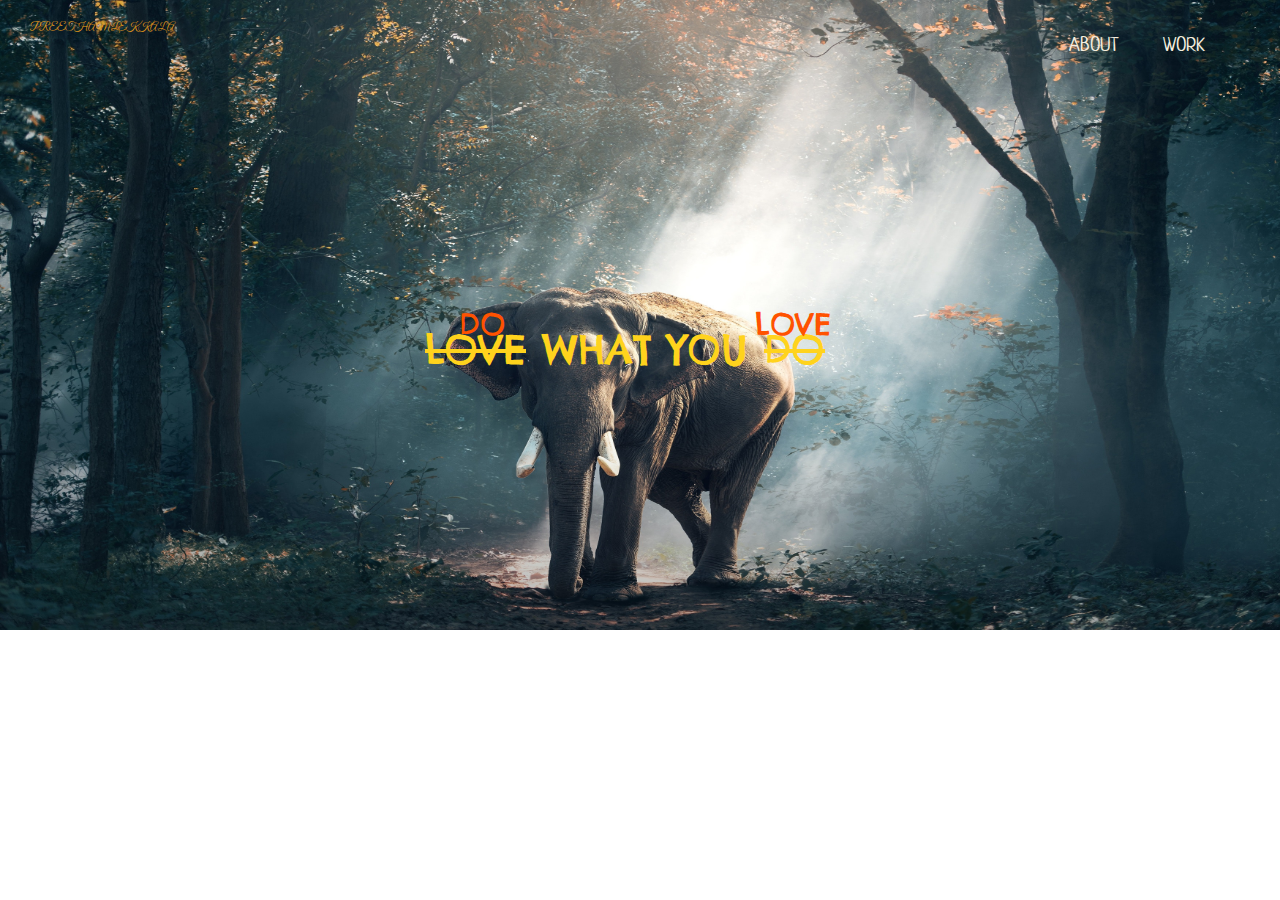
<file: index.html>
<!doctype html>
<html lang="en">
  <head>
    <title>PREETHAM LEKKALA</title>
    <!-- Required meta tags -->
    <meta charset="utf-8">
    <meta name="viewport" content="width=device-width, initial-scale=1, shrink-to-fit=no">

    <!-- Bootstrap CSS -->
    <link rel="stylesheet" href="https://stackpath.bootstrapcdn.com/bootstrap/4.3.1/css/bootstrap.min.css" integrity="sha384-ggOyR0iXCbMQv3Xipma34MD+dH/1fQ784/j6cY/iJTQUOhcWr7x9JvoRxT2MZw1T" crossorigin="anonymous">
    <link rel="stylesheet" href="style.css">
    <link href="https://fonts.googleapis.com/css2?family=Chelsea+Market&display=swap" rel="stylesheet">
    <link href="https://fonts.googleapis.com/css2?family=Special+Elite&display=swap" rel="stylesheet">
    <link href="https://fonts.googleapis.com/css2?family=Shadows+Into+Light+Two&display=swap" rel="stylesheet">
    <link href="https://fonts.googleapis.com/css2?family=Neucha&display=swap" rel="stylesheet">
    <link href="https://fonts.googleapis.com/css2?family=Great+Vibes&display=swap" rel="stylesheet">

  </head>
  <body>
      <nav>
        <span class="p">PREETHAM LEKKALA</span>
        <div class="row">
          <div class="col-md-12">
            <navbar>
              
              <ul class="nav-item">

                <li class="nav-link"><a href="about.html">ABOUT</a></li>
                <li class="nav-link"><a href="work.html">WORK</a></li>

              </ul>
            </navbar>
          </div>
        </div>
        <div class="row">
          <div class="col-lg-12 first">
            <h1 class="love"><sup class="do">DO</sup><strike>LOVE</strike> WHAT YOU <strike>DO</strike><sup class="l">LOVE</sup></h1>
            


          </div>
        </div>
        


      </nav>

      

      
    <!-- Optional JavaScript -->
    <!-- jQuery first, then Popper.js, then Bootstrap JS -->
    <script src="https://code.jquery.com/jquery-3.3.1.slim.min.js" integrity="sha384-q8i/X+965DzO0rT7abK41JStQIAqVgRVzpbzo5smXKp4YfRvH+8abtTE1Pi6jizo" crossorigin="anonymous"></script>
    <script src="https://cdnjs.cloudflare.com/ajax/libs/popper.js/1.14.7/umd/popper.min.js" integrity="sha384-UO2eT0CpHqdSJQ6hJty5KVphtPhzWj9WO1clHTMGa3JDZwrnQq4sF86dIHNDz0W1" crossorigin="anonymous"></script>
    <script src="https://stackpath.bootstrapcdn.com/bootstrap/4.3.1/js/bootstrap.min.js" integrity="sha384-JjSmVgyd0p3pXB1rRibZUAYoIIy6OrQ6VrjIEaFf/nJGzIxFDsf4x0xIM+B07jRM" crossorigin="anonymous"></script>
  </body>
</html>
</file>
<file: style.css>
nav{
     background-image:url("elephant.jpg");
     
     background-size:100% 700px;
     height:630px;
     
     background-repeat:no-repeat;
}
.love{
     color:#ffd31d;
     font-family: 'Chelsea Market', cursive;
     text-align:center;
     position:relative;
     top:250px;
     text-shadow:#ffd31d ;

}
.nav-link{
     display:inline-block;
     padding:0px;
}
.nav-link a:link,.nav-link a:visited{
     color:#f6eedf;
     padding:20px;
     font-size:20px;
     font-family: 'Neucha', cursive;
     
     
}
.nav-link a:hover,.nav-link a:focus{
     color:#ffe277;
     background-color:black;
     text-decoration:none;
     


     
}
.nav-item{
     float:right;
     margin-right:40px;
     margin-top:30px;
}
.do {
     vertical-align:super;
     color:#ff5200;
     
     position:relative;
     left:80px;
     
     font-size:30px;
     
     
     
   }
.l {
     vertical-align:super;
     color:#ff5200;
     
     position:relative;
     right:70px;
     
     font-size:30px;
     
     
   }
.p{
     
     color:#f5a31a;
     font-size:10px;
     margin:0px;
     font-family: 'Great Vibes', cursive;
     float:left;
     margin-top:20px;
     margin-left:30px;
     
}
html,body{
     width:100%;
     margin:0px;
     padding:0px;
     overflow-x: hidden;
}

@media  (max-width:534px){

     .first{
          font-size:10px;
     }
}
</file>
